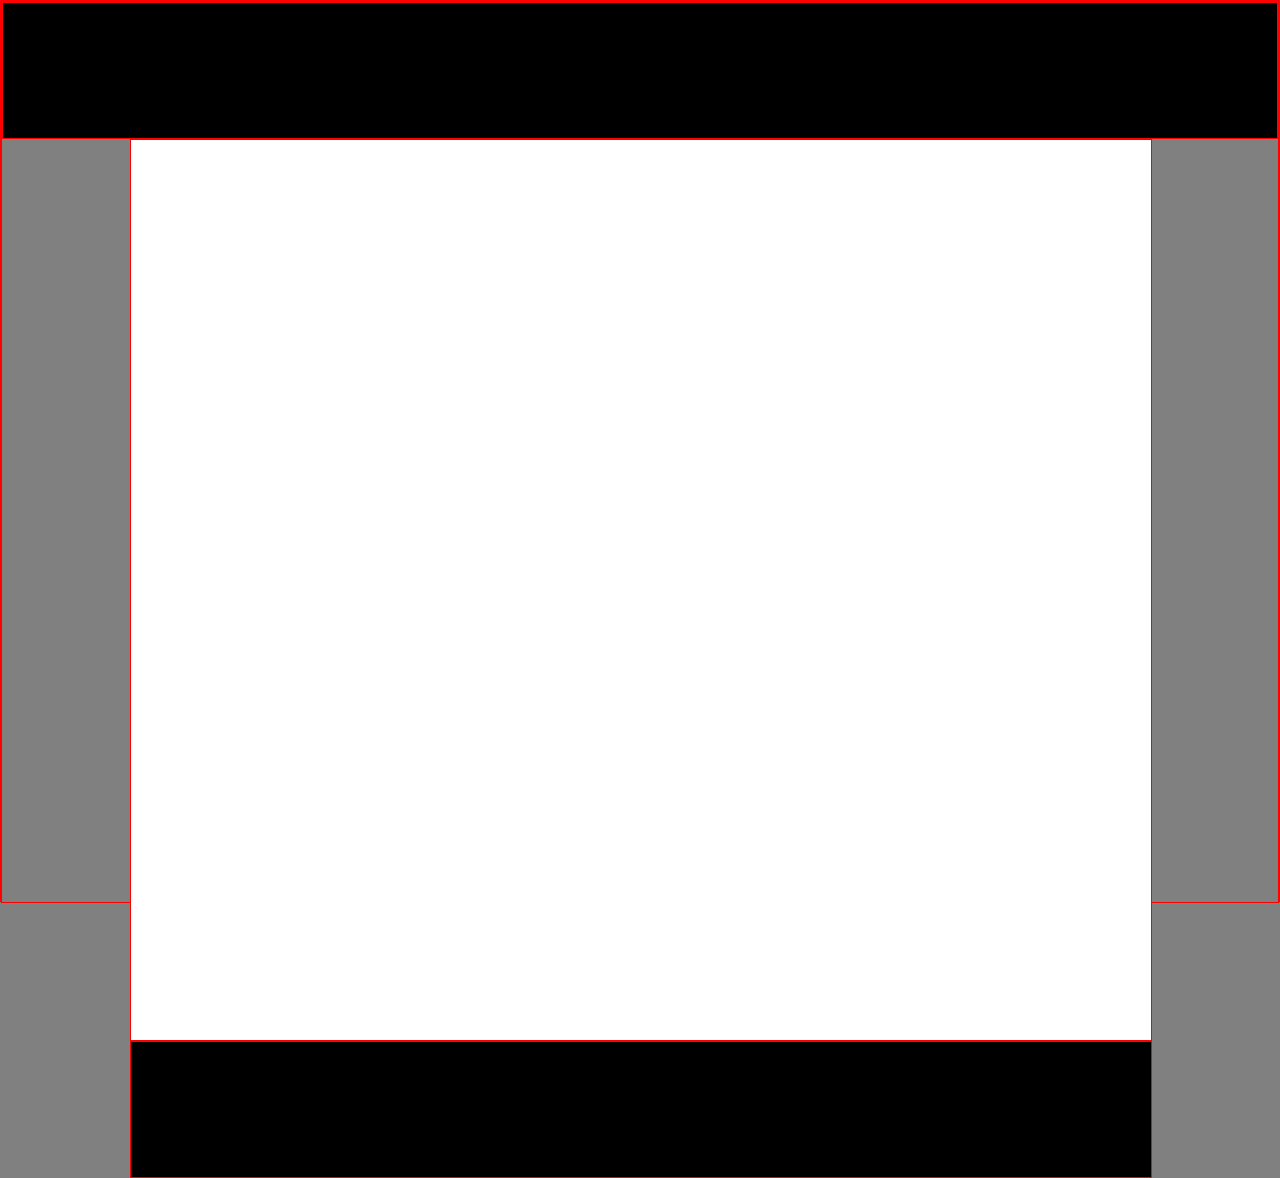
<file: first/index.html>
<!-- Put your HTML HERE, make sure to connect your style.css sheet -->
<!DOCTYPE HTML>
<HTML>
	<head>
	<link rel="stylesheet" type="text/css" href="style.css">
	</head>
	<body>
	<div class="top"></div>
	<div class="middle"></div>
	<div class="bottombar"></div>
	
		
	</body>
</HTML>
</file>
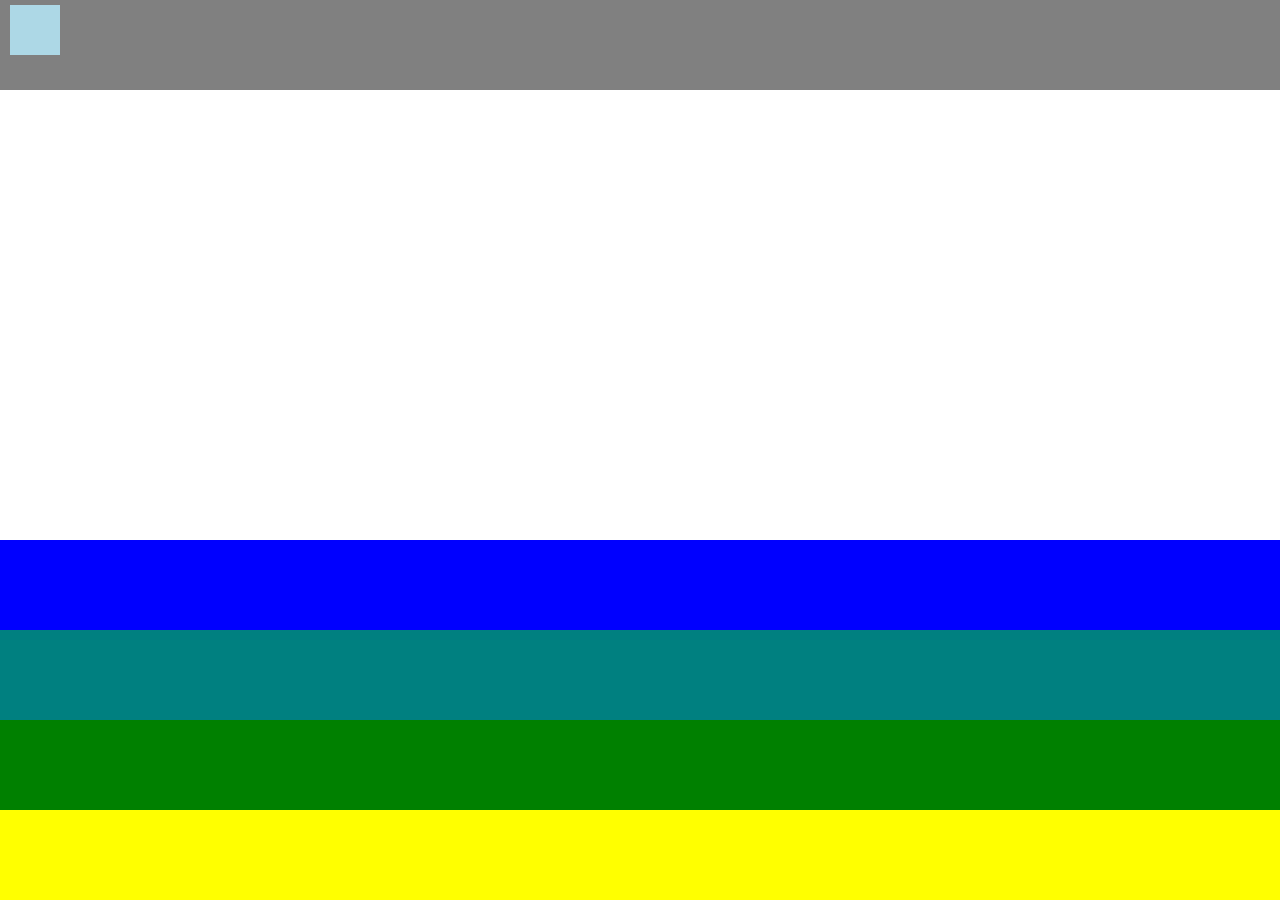
<file: third/index.html>
<!DOCTYPE HTML>
<HTML>
	<head>
	<link rel="stylesheet" type="text/css" href="style.css">
	</head>
	<body>
	
	
	<div class="grey">
		<div id="box"></div>
	</div>
	
	<div class="textspace"> </div>
	
	<div class="blue"></div>
	<div class="teal"></div>
	<div class='green'></div>
	<div class="yellow"></div>
	</body>
</HTML>
</file>
<file: first/style.css>
* {border: 1px solid red;}
HTML, body {height: 100%;
margin: 0%;

background-color: grey

}
.top {
	height: 15%;
	background-color: black
}


.middle {
	background-color: white;
	height: 100%;
	width: 80%;
	margin-left: 10%
}

.bottombar{
	background-color: black;
	height: 15%;
	bottom:0;
	width: 80%;
	margin-left: 10%;
	
}
</file>
<file: third/style.css>
* {border:}
HTML, body {height: 100%;
margin: 0%;
}

.container{
	width: 100%;
	height: 100%;
}
.grey {
	position:relative;
	height:10%;
	max-height: 150px;
	background-color: gray;
	display: flex;	
	
}

#box{	
	background-color: lightblue;
	width: 50px;
	height:50px;
	margin-left: 10px;
	margin-top: 5px;
	display: flex-box;
	
}
.textspace{
	background-color: white;
	height: 50%;	
}

.blue {
	float:bottom;
	height: 10%;
	background-color: blue
	
}

.teal{
	float:bottom;
	height: 10%;
	background-color: teal;
}

.green{
	float:bottom;
	height: 10%;
	background-color: green;
}

.yellow{
	float:bottom;
	height: 10%;
	background-color: yellow;
}
</file>
